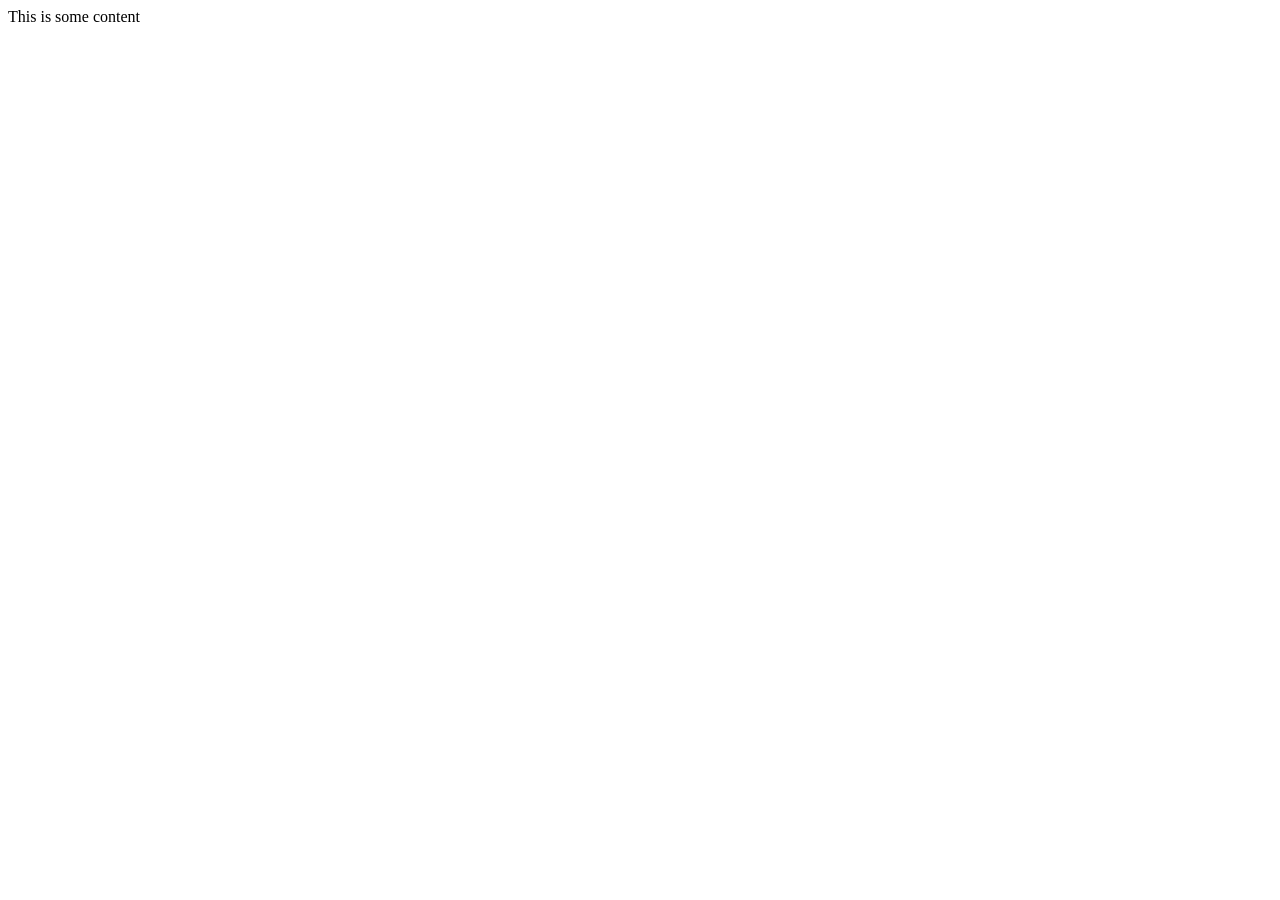
<file: boxtask.html>
<!DOCTYPE html>
<html lang="en">
<head>
    <meta charset="UTF-8">
    <meta name="viewport" content="width=device-width, initial-scale=1.0">
    <title>Document</title>
    <style>
        
    </style>
    
</head>
<body>
    <div class="box">
    This is some content
</div>
</body>
</html>
</file>
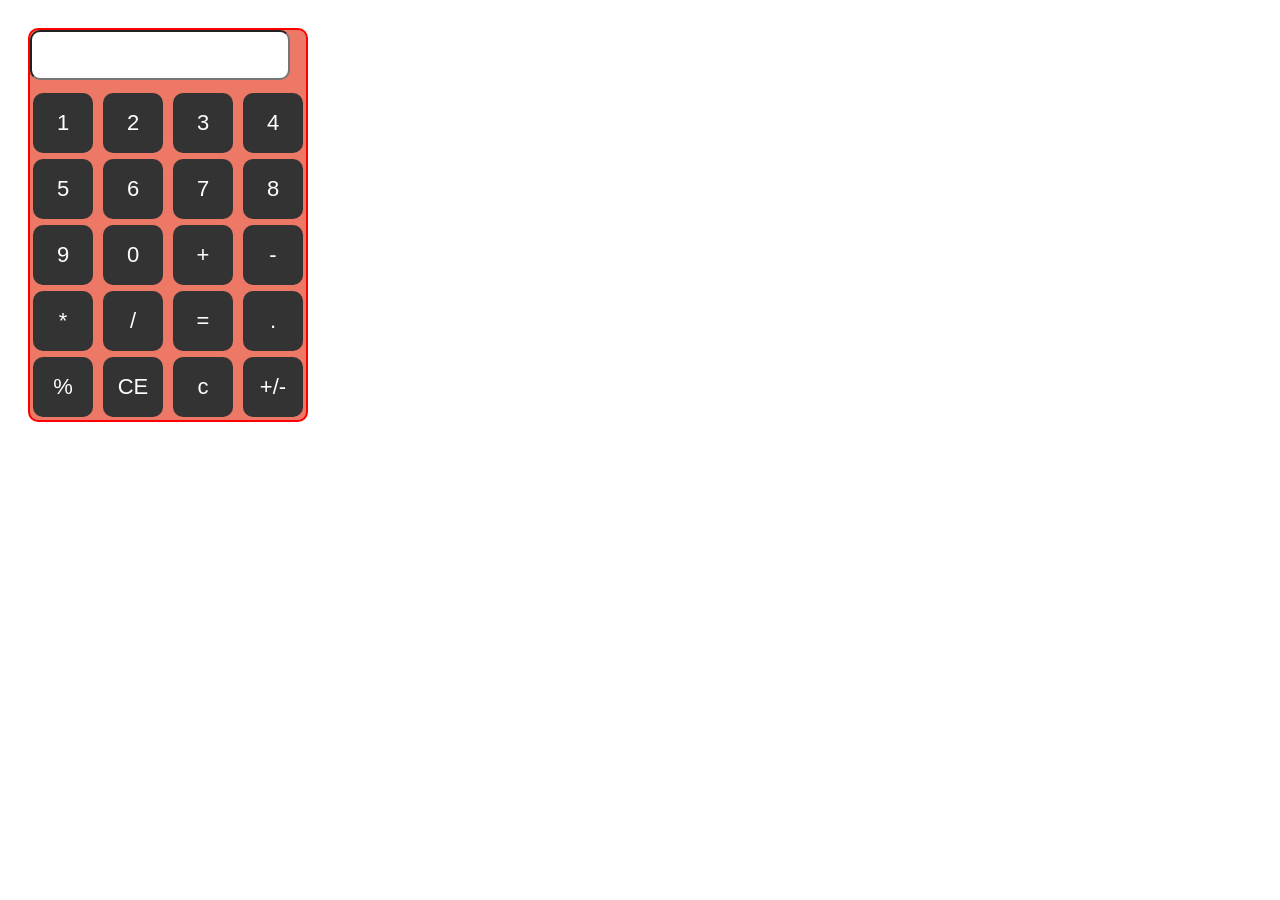
<file: cal.html>
<!DOCTYPE html>
<html lang="en">
<head>
    <meta charset="UTF-8">
    <meta name="viewport" content="width=device-width, initial-scale=1.0">
    <title>Document</title>
    <style>
        body{
            display: flex;
            justify-content: flex-start;
            /* flex-direction: column; */
            padding: 20px;

        }
        #inp{
            width: 260px;
            height: 50px;
            font-size: 25px;
            text-align: right;
            margin-bottom: 10px;
            /* border: none; */
            border-radius: 10px;
            padding-right: 10px;
            box-sizing: border-box;


        }
        button{
            width: 60px;
            height: 60px;
            margin: 3px;
            border: none;
            border-radius: 10px;
            font-size: 22px;
            background-color: #333;
            color: white;
        }
        .row{
            border-radius: 10px;
            background-color: #ed7866;
            border: 2px solid red;
            
               }


        
    </style>
</head>
<body>
    <div class="row">
    <input type="text" id="inp" readonly>
     <br>
    <button onclick="disp('1')">1</button>
    <button onclick="disp('2')">2</button>
    <button onclick="disp('3')">3</button>
    <button onclick="disp('4')">4</button>
    <br>
    <button onclick="disp('5')">5</button>
    <button onclick="disp('6')">6</button>
    <button onclick="disp('7')">7</button>
    <button onclick="disp('8')">8</button>
    <br>
    <button onclick="disp('9')">9</button>
    <button onclick="disp('0')">0</button>
    <button onclick="disp('+')">+</button>
    <button onclick="disp('-')">-</button>
    <br>
    <button onclick="disp('*')">*</button>
    <button onclick="disp('/')">/</button>
    <button onclick="calc()">=</button>
    <button onclick="disp('.')">.</button>
    <br>
    <button onclick="disp('%')">%</button>
    <button onclick="clearDisplay('CE')">CE</button>
    <button onclick="disp('c')">c</button>
    <button onclick="disp('+/-')">+/-</button>
    <br>
    </div>

    <script>
        function disp(value){
            document.getElementById("inp").value += value;
        }

        function clearDisplay(){
            document.getElementById("inp").value = "";
        }

        function calc(){

          let exp =document.getElementById("inp").value

          let result=eval(exp)
          document.getElementById("inp").value=result

        }
        


        

    </script>




</body>
</html>
</file>
